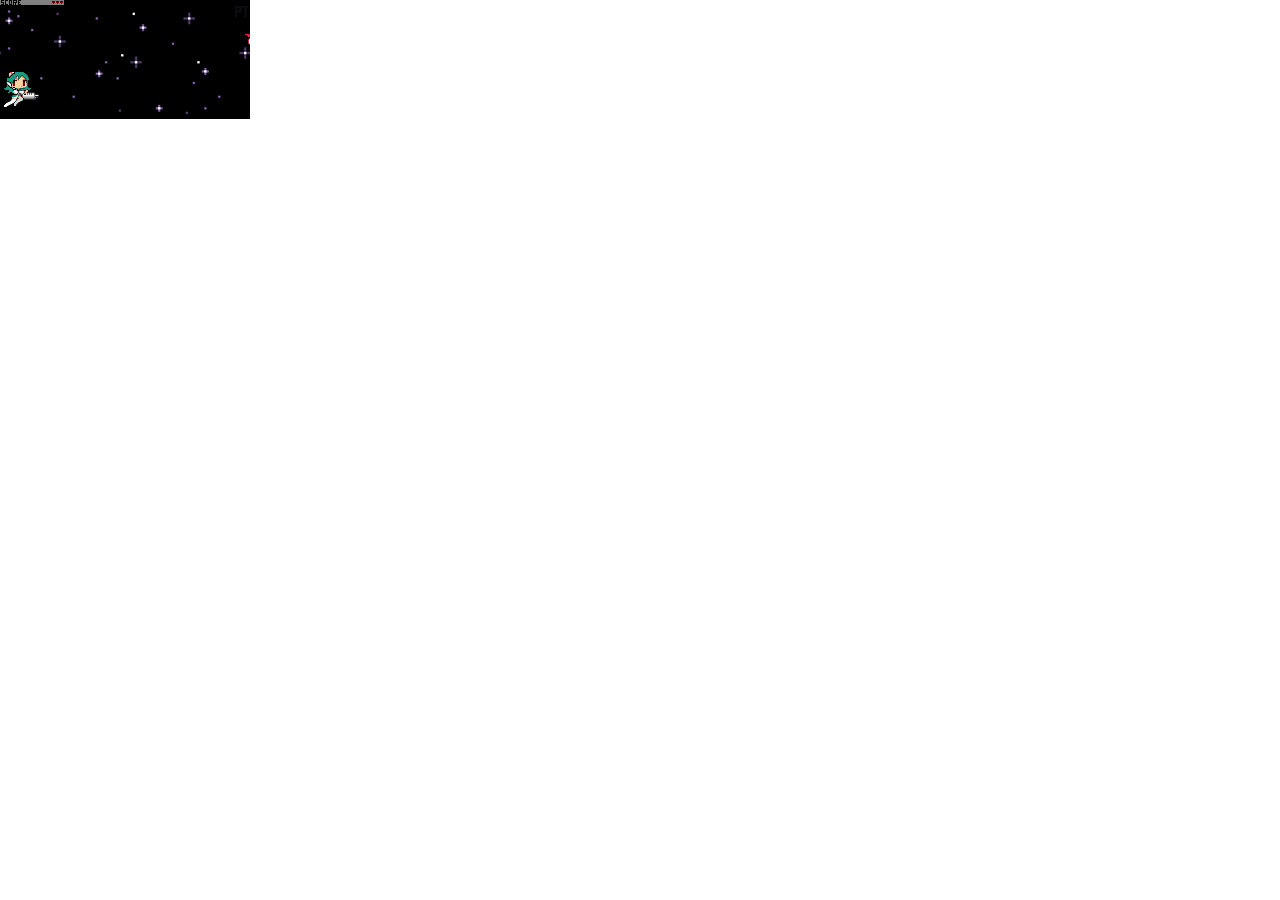
<file: game/gameShooter.html>
<html>
	<head>
		<link rel="stylesheet" type="text/css" href="../css/game.css" />
		<link rel="stylesheet" type="text/css" href="../css/style.css" />
		<link rel="stylesheet" type="text/css" href="../css/teste.css" />
		<script type='text/javascript' src="../js/new_game.js"></script>
		<script type='text/javascript' src="../js/function.js"></script>
		<script type='text/javascript' src="../js/game_run.js"></script>
		<script type='text/javascript' src="../js/game_functions.js"></script>
	</head>
	
	<body onload="start(); readRun()" onkeypress="jogoKeyPress(event)" onkeyup="jogoKeyRelease(event)" onkeydown="jogoKeyHold(event)">
		<div id="game">
			<div id="hud" class="layer"> <!-- HUD ELEMENTS -->
				<div id="teste" style="background: white url(../img/score.gif) no-repeat top left; height: 5px; width: 42px; opacity: 0.5; padding-left: 22px;">
					
					<div id='heart1' class='heart h2'></div>
					<div id='heart2' class='heart h2'></div>
					<div id='heart3' class='heart h2'></div>
				</div>
			</div>
			<div id="background" class="layer"> <!-- BACKGROUND ELEMENTS -->
				<div id="bg1" class="bg typeA1"></div>
				<div id="bg2" class="bg typeA2"></div>
				<div id="bg3" class="bg typeA3"></div>
				<div id="bg4" class="bg typeA2"></div>
				<div id="bg5" class="bg typeA1"></div>
				<div id="bg6" class="bg typeA2"></div>
				<div id="bg7" class="bg typeA3"></div>
				<div id="bg8" class="bg typeA2"></div>
			</div>
			<div id="special" class="layer"> <!-- SPECIAL EFFECTS like special attacks -->
			</div>
			<div id="action" class="layer"> <!-- HERO and ENEMIES -->
				<div id="hero"></div>
			</div>
			<div id="foreground" class="layer"> <!-- FOREGROUND ELEMENTS -->
				<div id="fg1" class="fg typeA"></div>
				<div id="fg2" class="fg typeB"></div>
				<div id="fg3" class="fg typeA"></div>
				<div id="fg4" class="fg typeB"></div>
				<div id="fg5" class="fg typeA"></div>
				<div id="fg6" class="fg typeB"></div>
				<div id="fg7" class="fg typeA"></div>
				<div id="fg8" class="fg typeB"></div>
			</div>
		</div>
	</body>
</html>
</file>
<file: css/game.css>
#title, #game, #hud, .layer, .bg, .fg, .paused{
	width: 250px;
	height: 119px;
    margin: 0;
    padding: 0;
    overflow: hidden;
}
.layer{
    position: absolute;
    top: 0;
    left:0;
}
.bg, .fg{
    position: absolute;
    top: 0;
}
#hero{
    position: absolute;
    left: 4px;
    width: 35px;
    height: 35px;
    top: 44;
	background: transparent url(../img/hero.gif);
}
#hero, .shot, .missile, .enemy, .boss{
    position: absolute;
    transition: all 0.1s;
}

#special{
    z-index: 1000;
}
#hud{
    z-index: 1001;
}

.paused{
    background: rgba(255,255,255,0.25);
    z-index: 1000;
}

.gameOver{
    background: rgba(255,255,255,0.4);
    z-index: 1000;
}

#bg1,#fg1{
    left:0;
}
#bg2,#fg2{
    left:250;
}
#bg3,#fg3{
    left:500;
}
#bg4,#fg4{
    left:750;
}
#bg5,#fg5{
    left:1000;
}
#bg6,#fg6{
    left:1250;
}
#bg7,#fg7{
    left:1500;
}
#bg8,#fg8{
    left:1750;
}

.typeA1{
    background: transparent url(../img/5EDx.gif);
}
.typeA2{
    background: transparent url(../img/5EDx.gif);
}
.typeA3{
    background: transparent url(../img/5EDx.gif);
}
.shot{
	width: 16px;
	height: 16px;
	background: transparent url(../img/shot.gif);
}
.heart{
    float: right;
    margin-top: 1px;
    margin-right: 1px;
    width: 3px;
    height: 3px;
}
.h2{
	background: transparent url(../img/heart2.gif);
}
.enemy.type1{
	background: transparent url(../img/bat.gif);
}
.enemy.type2{
	background: transparent url(../img/bat2.gif);
}
.enemy.type3{
	background: transparent url(../img/bat3.gif);
}
.h1{
	background: transparent url(../img/heart1.gif);
}
.h0{
	background: transparent url(../img/heart0.gif);
}
.numbA, .numbB{
    float: left;
    margin-right: 1px;
    width: 3px;
    height: 4px;
}
.numbA{
    margin-top: 1px;
}
.numbB{
    margin-bottom: 1px;
}
.n0
{
	background: transparent url(../img/n0.gif);
}
.n1
{
	background: transparent url(../img/n1.gif);
}
.n2
{
	background: transparent url(../img/n2.gif);
}
.n3
{
	background: transparent url(../img/n3.gif);
}
.n4
{
	background: transparent url(../img/n4.gif);
}
.n5
{
	background: transparent url(../img/n5.gif);
}
.n6
{
	background: transparent url(../img/n6.gif);
}
.n7
{
	background: transparent url(../img/n7.gif);
}
.n8
{
	background: transparent url(../img/n8.gif);
}
.n9
{
	background: transparent url(../img/n9.gif);
}

#title{
	background: transparent url(../img/title.gif);
    margin: 0;
    padding: 0;
    text-decoration: none;
    display: block;
}
#characters{
    padding-top: 43;
}
#characters a{
    margin: 0;
    width: 12px;
    height: 18px;
    text-decoration: none;
    display: block;
    float: left;
    padding: 0;
    z-index: 10;
    position:relative;
}
#characters a:hover{
    z-index: 1000 !important;
}
</file>
<file: css/style.css>
body,html{
	margin: 0;
	padding: 0;
	width: 100%;
	height: 100%;
}
*{
	image-rendering : pixelated;
}

#frameA, #frameB {
    overflow: hidden;
    display: block;
    margin: auto;
}

#jogo{
    width: 250px;
    height: 250px;

}
#score{
    height: 14px;
    max-height: 14px;
    line-height: 14px;
    font-size: 12px;
    text-align: right;
}
</file>
<file: css/teste.css>
.enemy{
	width: 20px;
	height: 20px;
}
</file>
